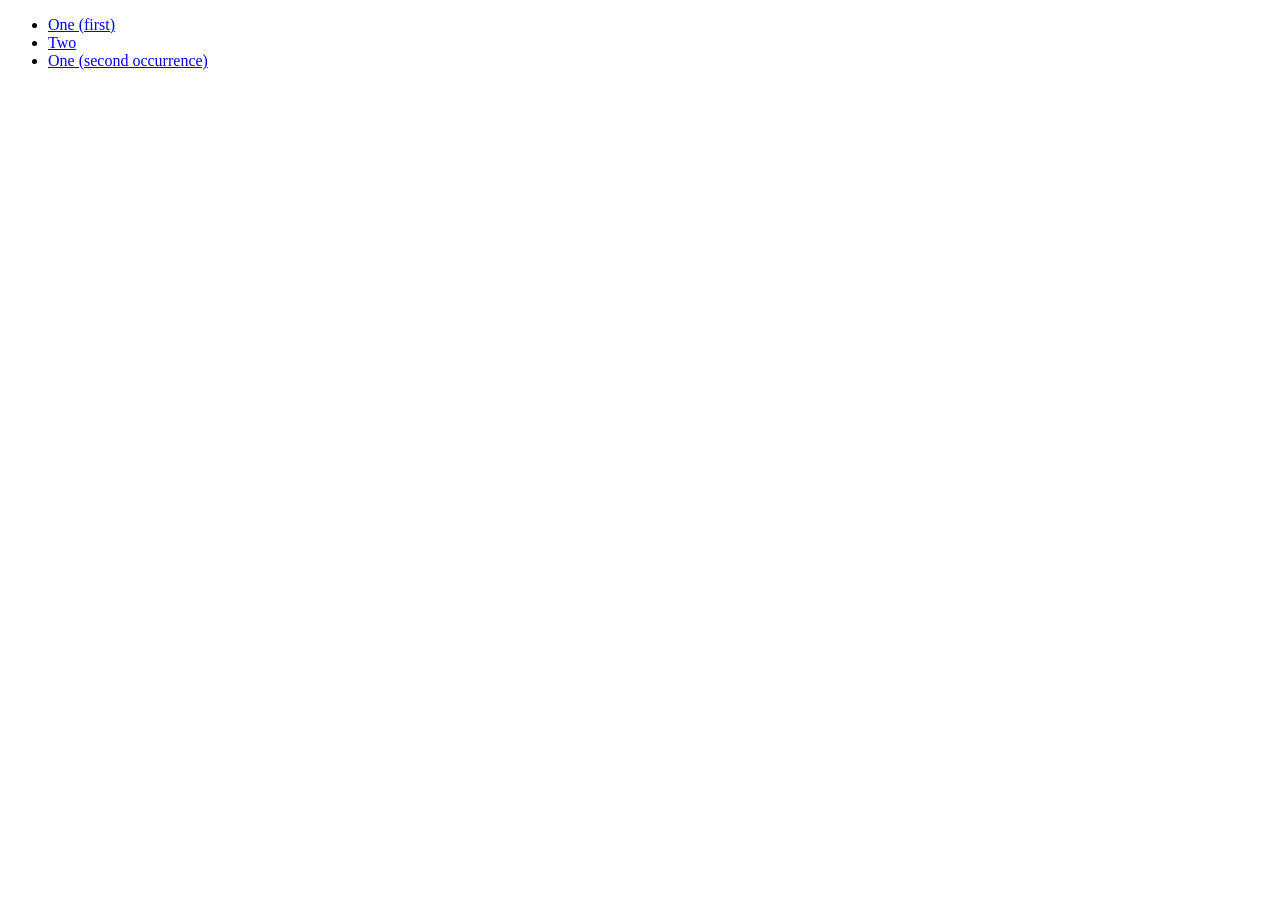
<file: tests/xpath/fixtures/dupes.html>
<!doctype html>
<html>
<head><title>Dupes</title></head>
<body>
<ul class="posts">
  <li><a href="/posts/one.html">One (first)</a></li>
  <li><a href="/posts/two.html">Two</a></li>
  <li><a href="/posts/one.html">One (second occurrence)</a></li>
</ul>
</body>
</html>
</file>
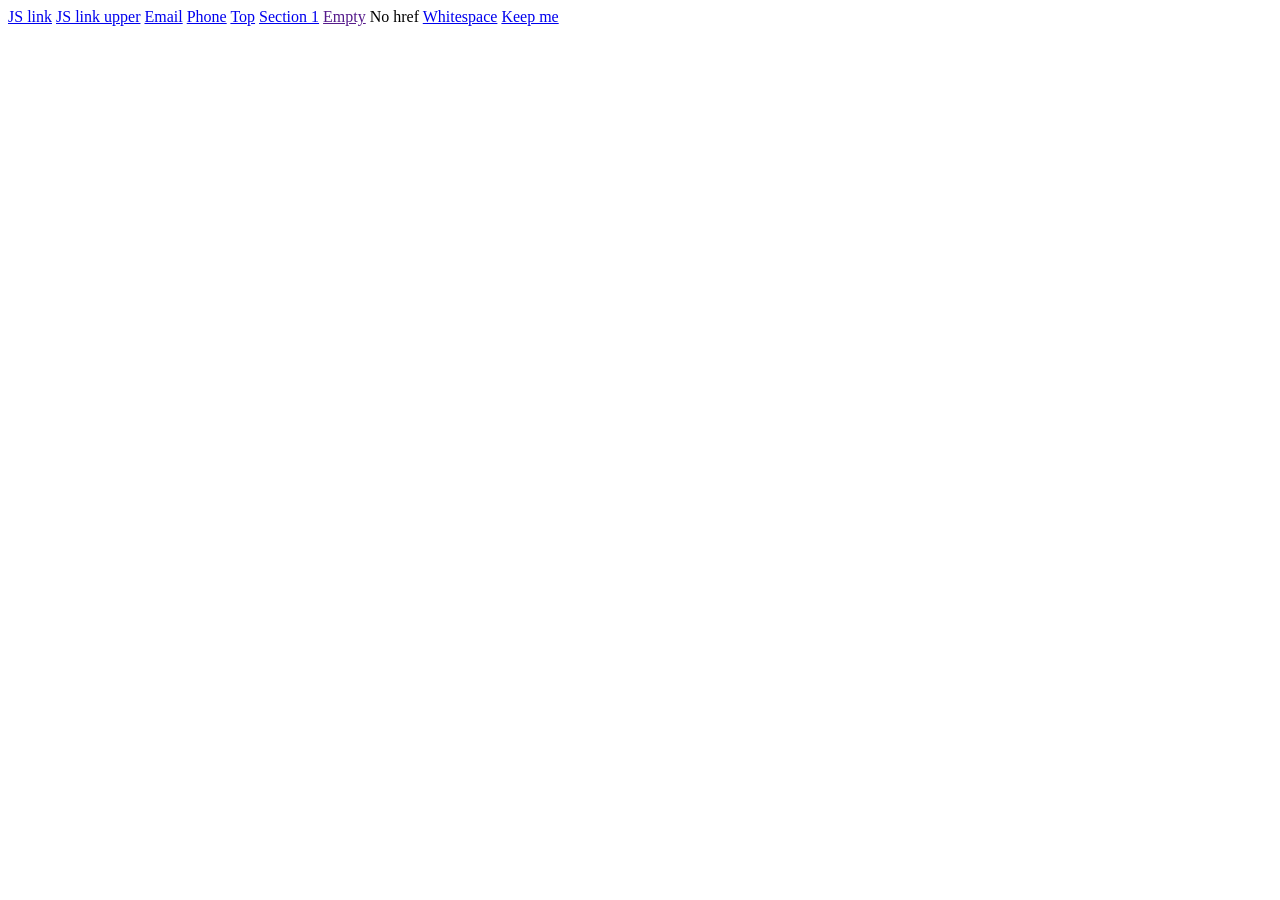
<file: tests/xpath/fixtures/js-mailto.html>
<!doctype html>
<html>
<head><title>Filter Cases</title></head>
<body>
<a href="javascript:void(0)">JS link</a>
<a href="JavaScript:alert(1)">JS link upper</a>
<a href="mailto:foo@example.com">Email</a>
<a href="tel:+15551234567">Phone</a>
<a href="#">Top</a>
<a href="#section-1">Section 1</a>
<a href="">Empty</a>
<a>No href</a>
<a href="   ">Whitespace</a>
<a href="/posts/keep-me.html">Keep me</a>
</body>
</html>
</file>
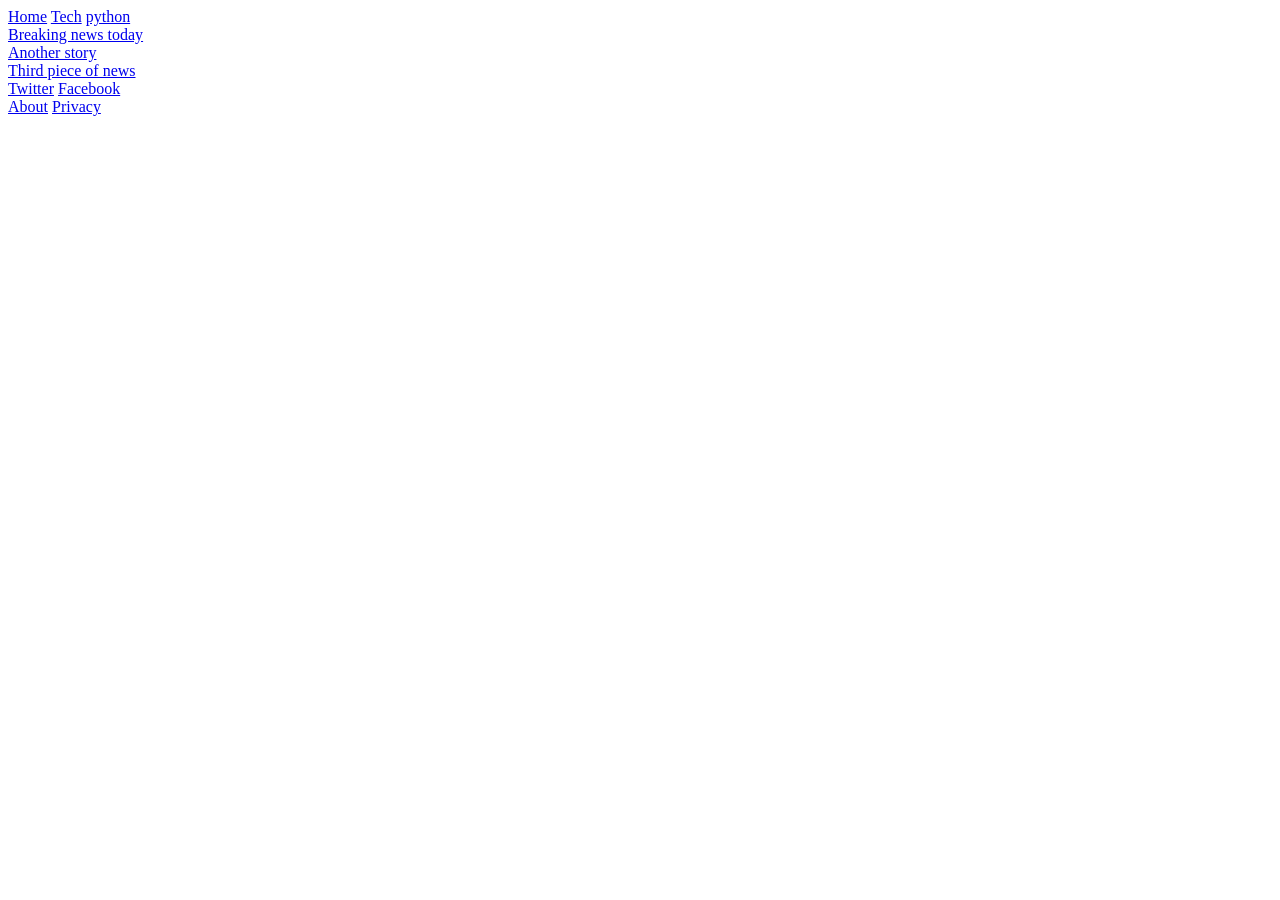
<file: tests/xpath/fixtures/mixed-nav.html>
<!doctype html>
<html>
<head><title>News Site</title></head>
<body>
<nav>
  <a href="/">Home</a>
  <a href="/category/tech">Tech</a>
  <a href="/tag/python">python</a>
</nav>
<main>
  <article><a href="/articles/2026/05/breaking-news.html">Breaking news today</a></article>
  <article><a href="/articles/2026/05/another-story.html">Another story</a></article>
  <article><a href="/articles/2026/05/third-piece.html">Third piece of news</a></article>
</main>
<aside>
  <a href="https://twitter.com/example">Twitter</a>
  <a href="https://facebook.com/example">Facebook</a>
</aside>
<footer>
  <a href="/about">About</a>
  <a href="/privacy">Privacy</a>
</footer>
</body>
</html>
</file>
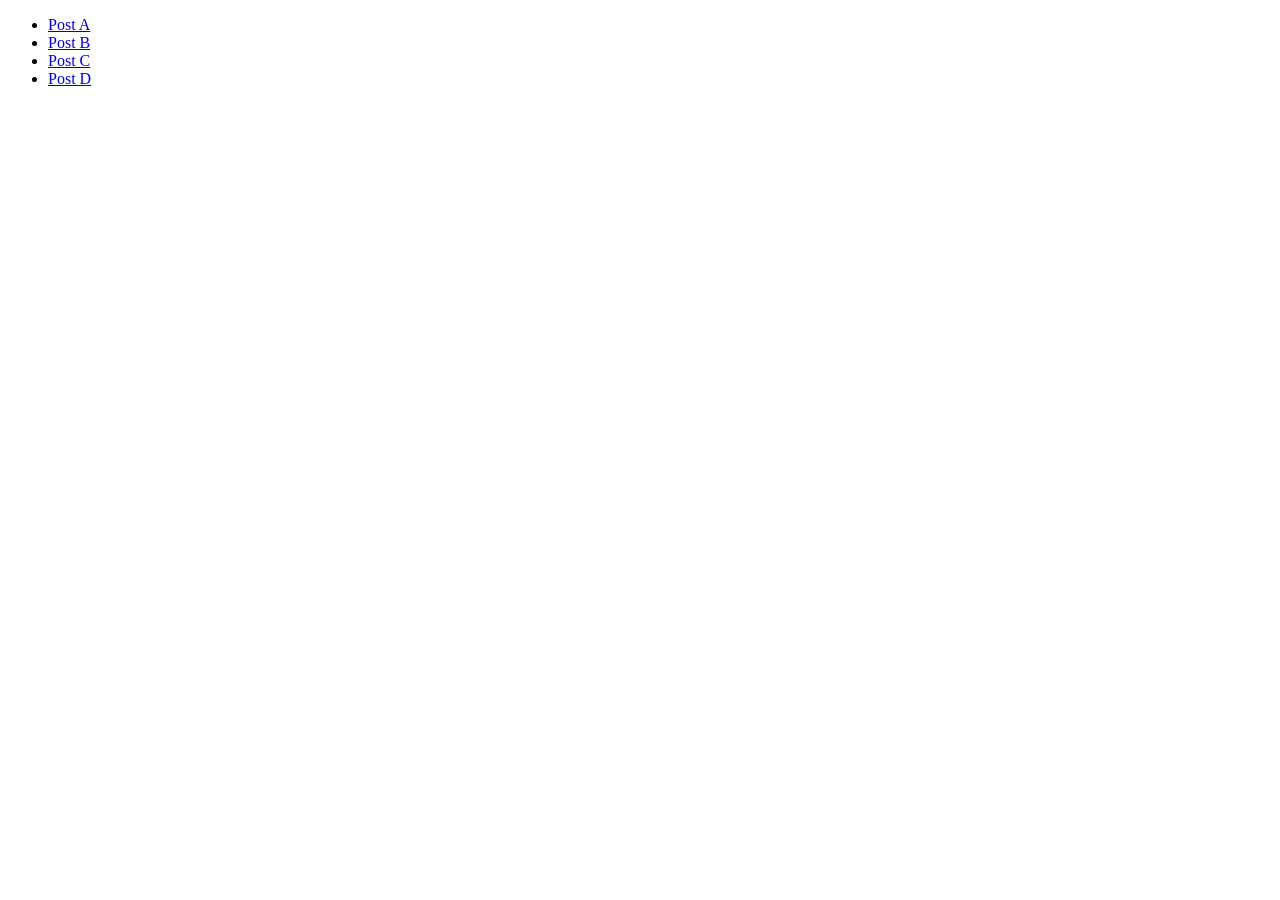
<file: tests/xpath/fixtures/relative-urls.html>
<!doctype html>
<html>
<head><title>Relative URLs</title></head>
<body>
<ul>
  <li><a href="post-a.html">Post A</a></li>
  <li><a href="/abs/post-b.html">Post B</a></li>
  <li><a href="https://other.example.com/post-c.html">Post C</a></li>
  <li><a href="../up/post-d.html">Post D</a></li>
</ul>
</body>
</html>
</file>
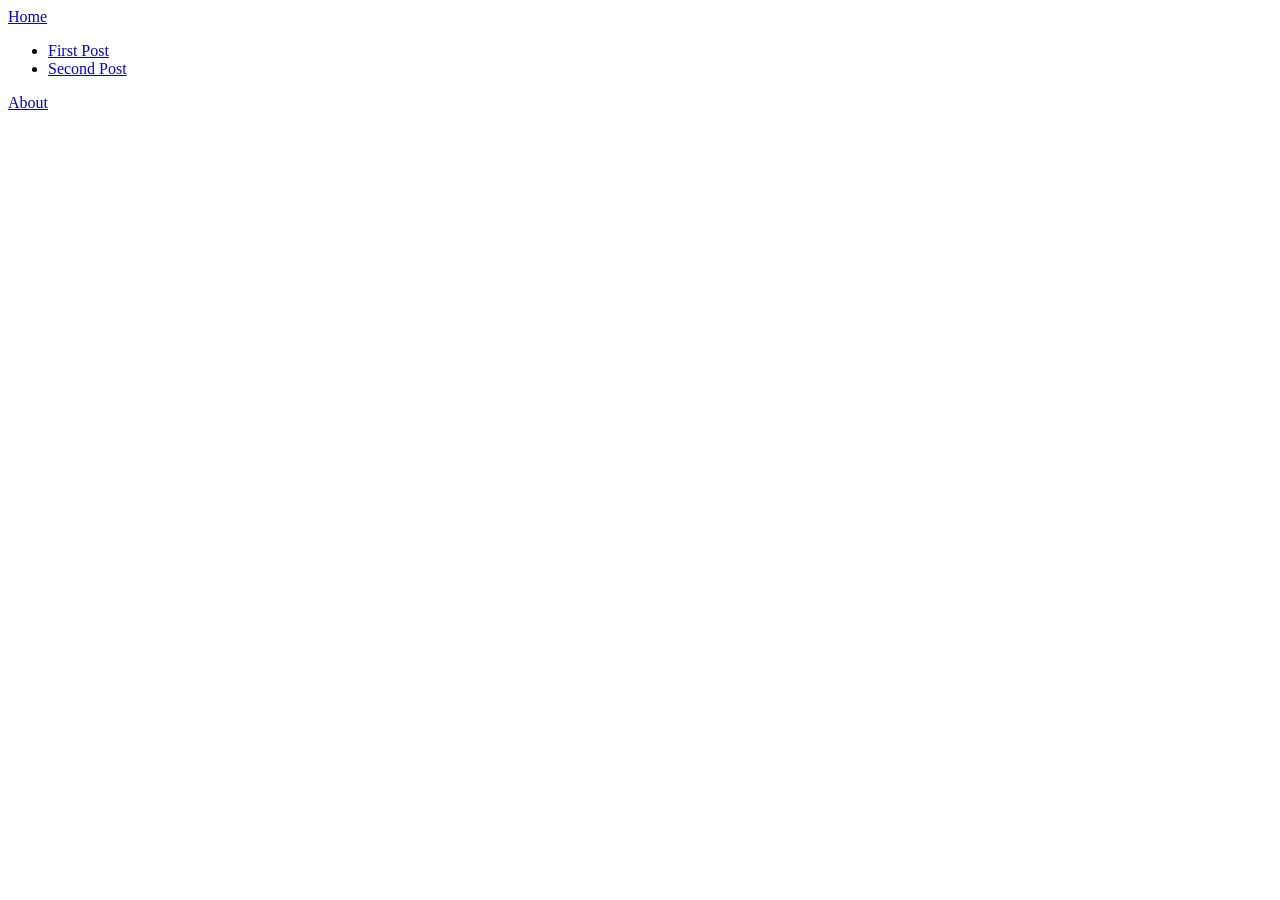
<file: tests/xpath/fixtures/simple-blog.html>
<!doctype html>
<html>
<head><title>Simple Blog</title></head>
<body>
<header><a href="/">Home</a></header>
<main>
  <ul class="posts">
    <li><a href="/posts/first.html">First Post</a></li>
    <li><a href="/posts/second.html">Second Post</a></li>
  </ul>
</main>
<footer><a href="/about">About</a></footer>
</body>
</html>
</file>
